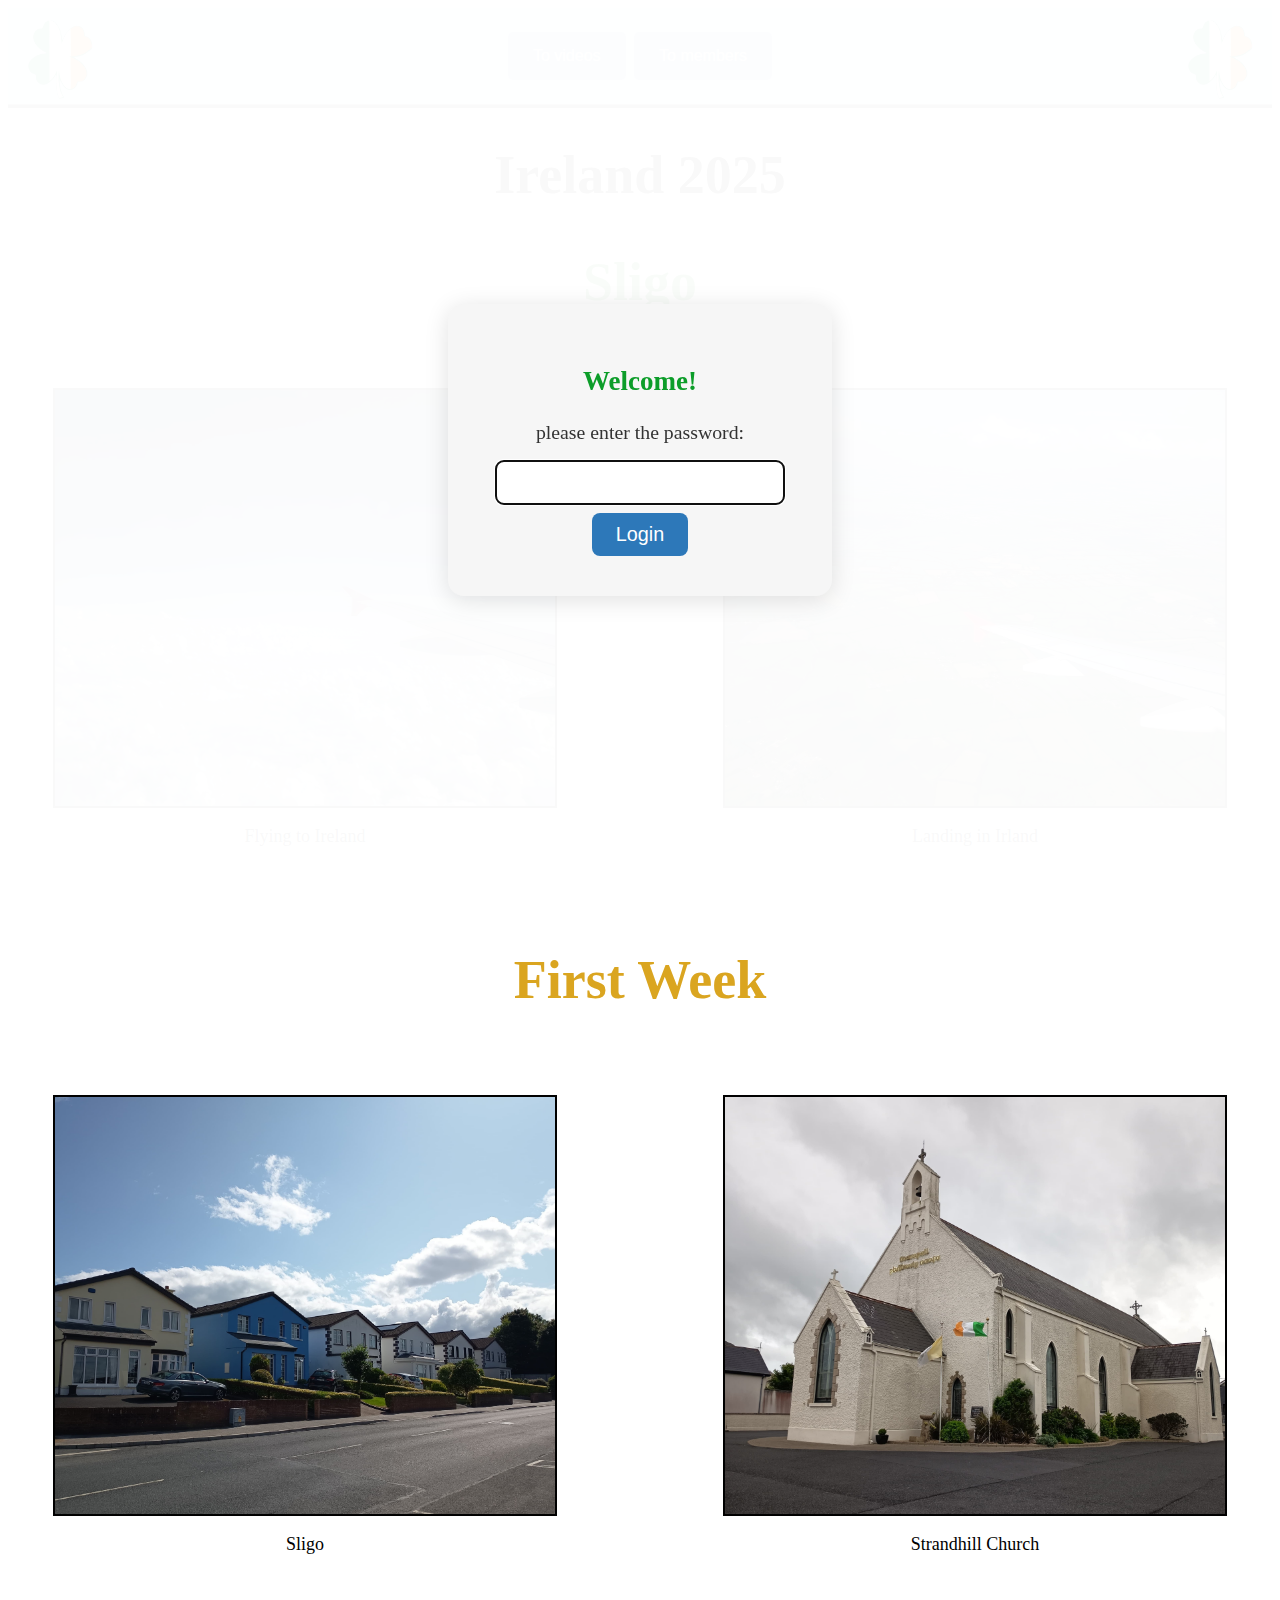
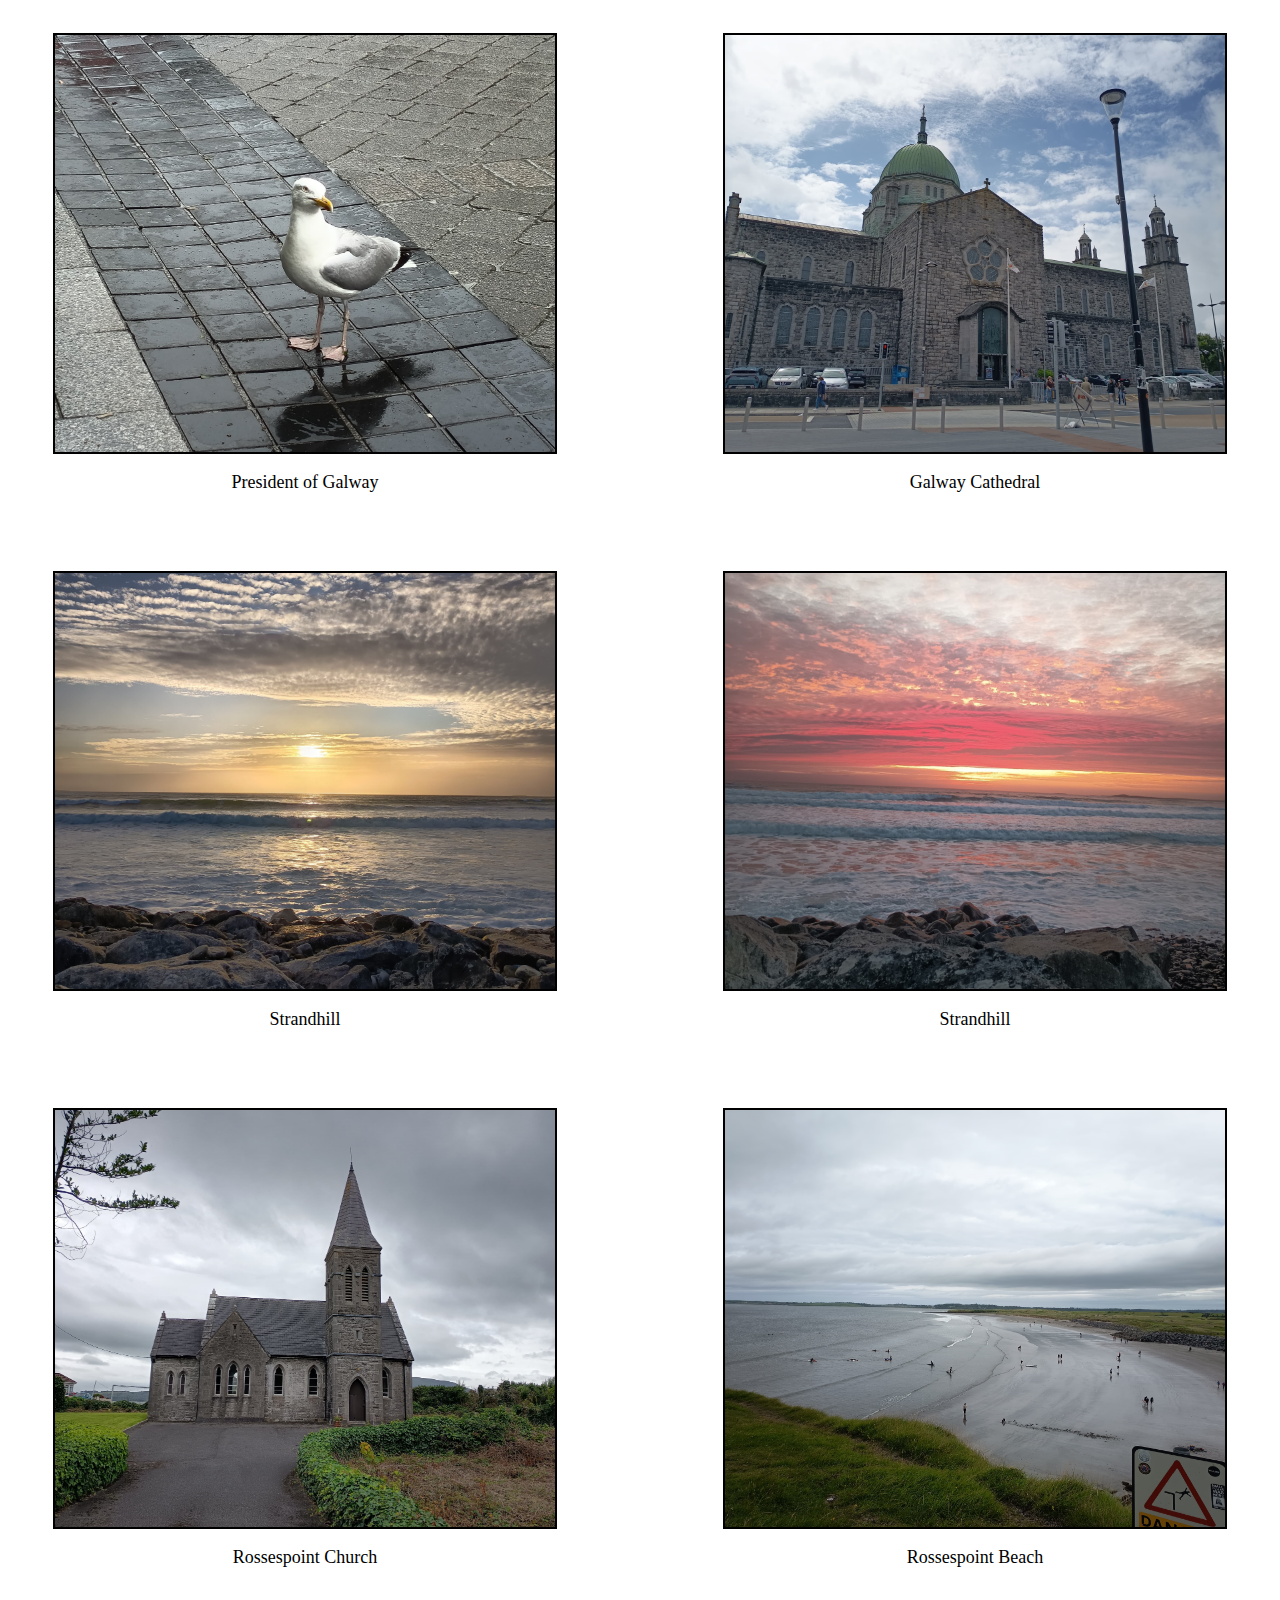
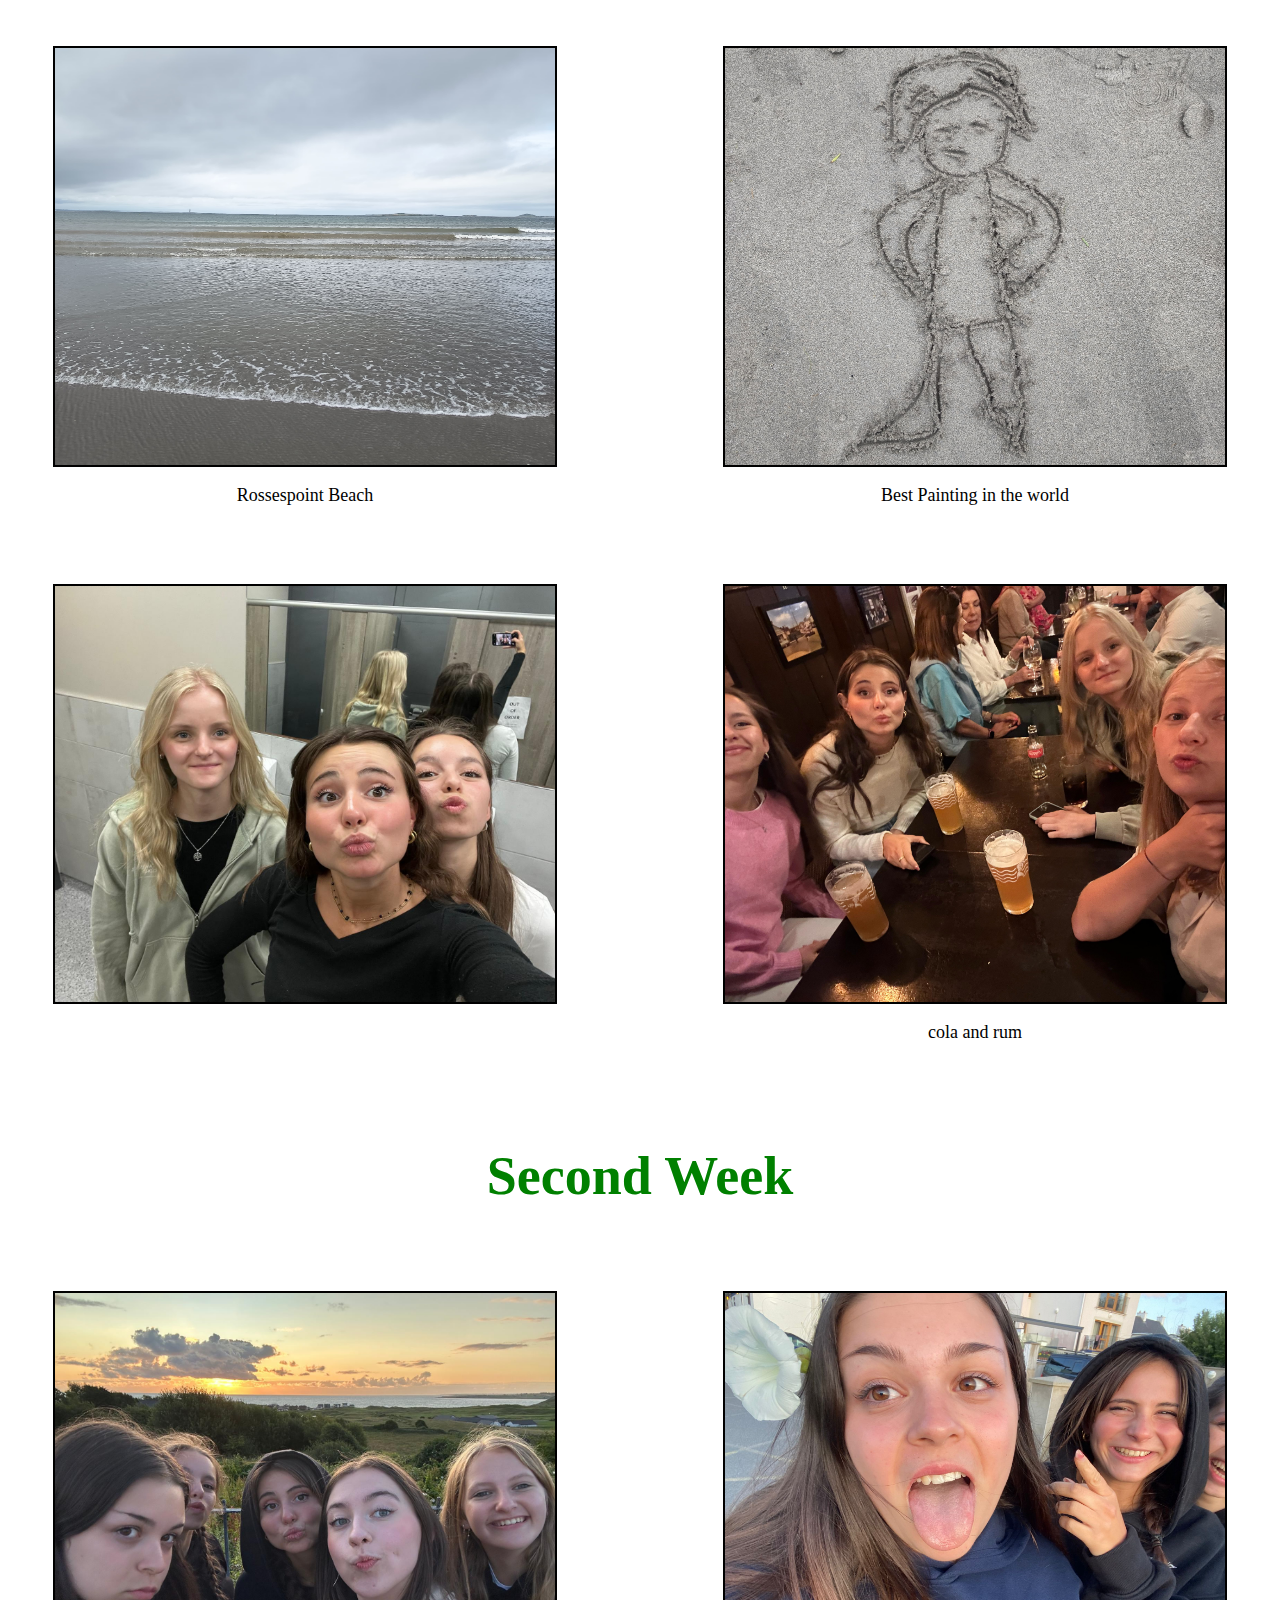
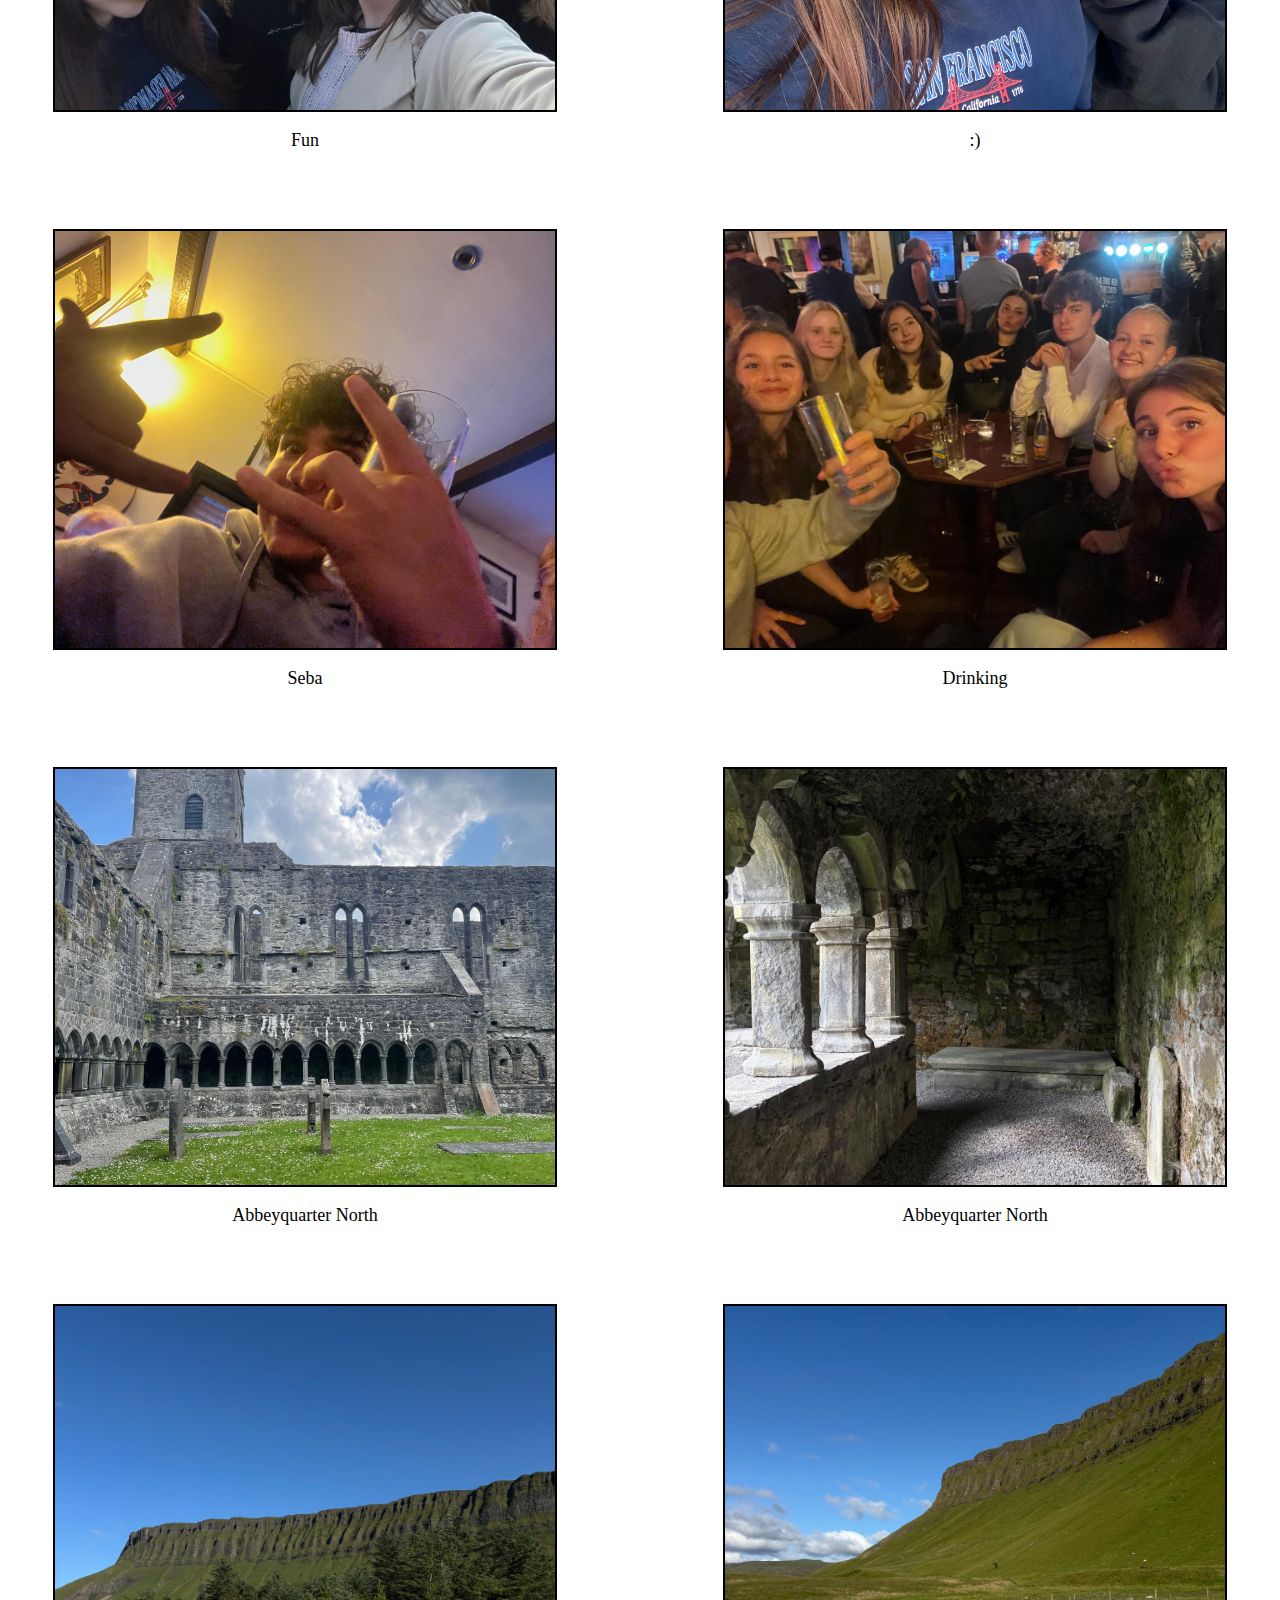
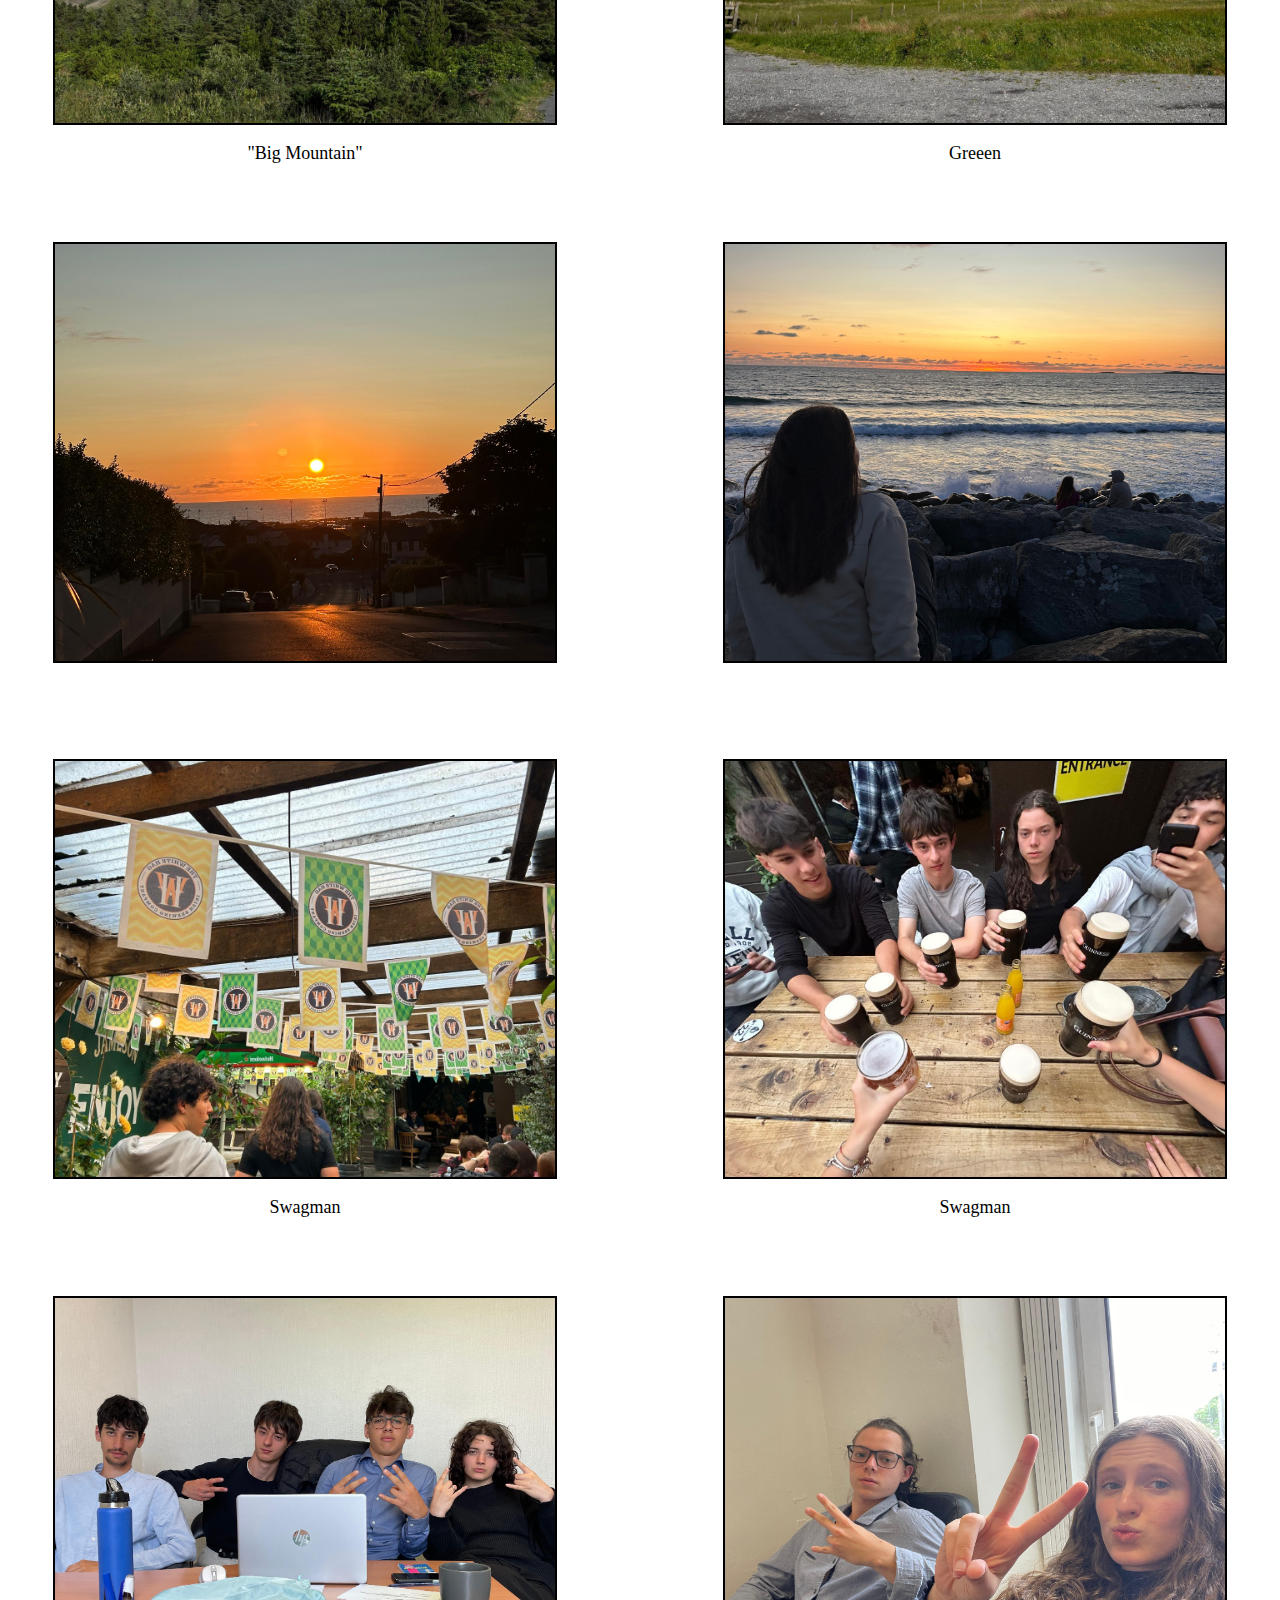
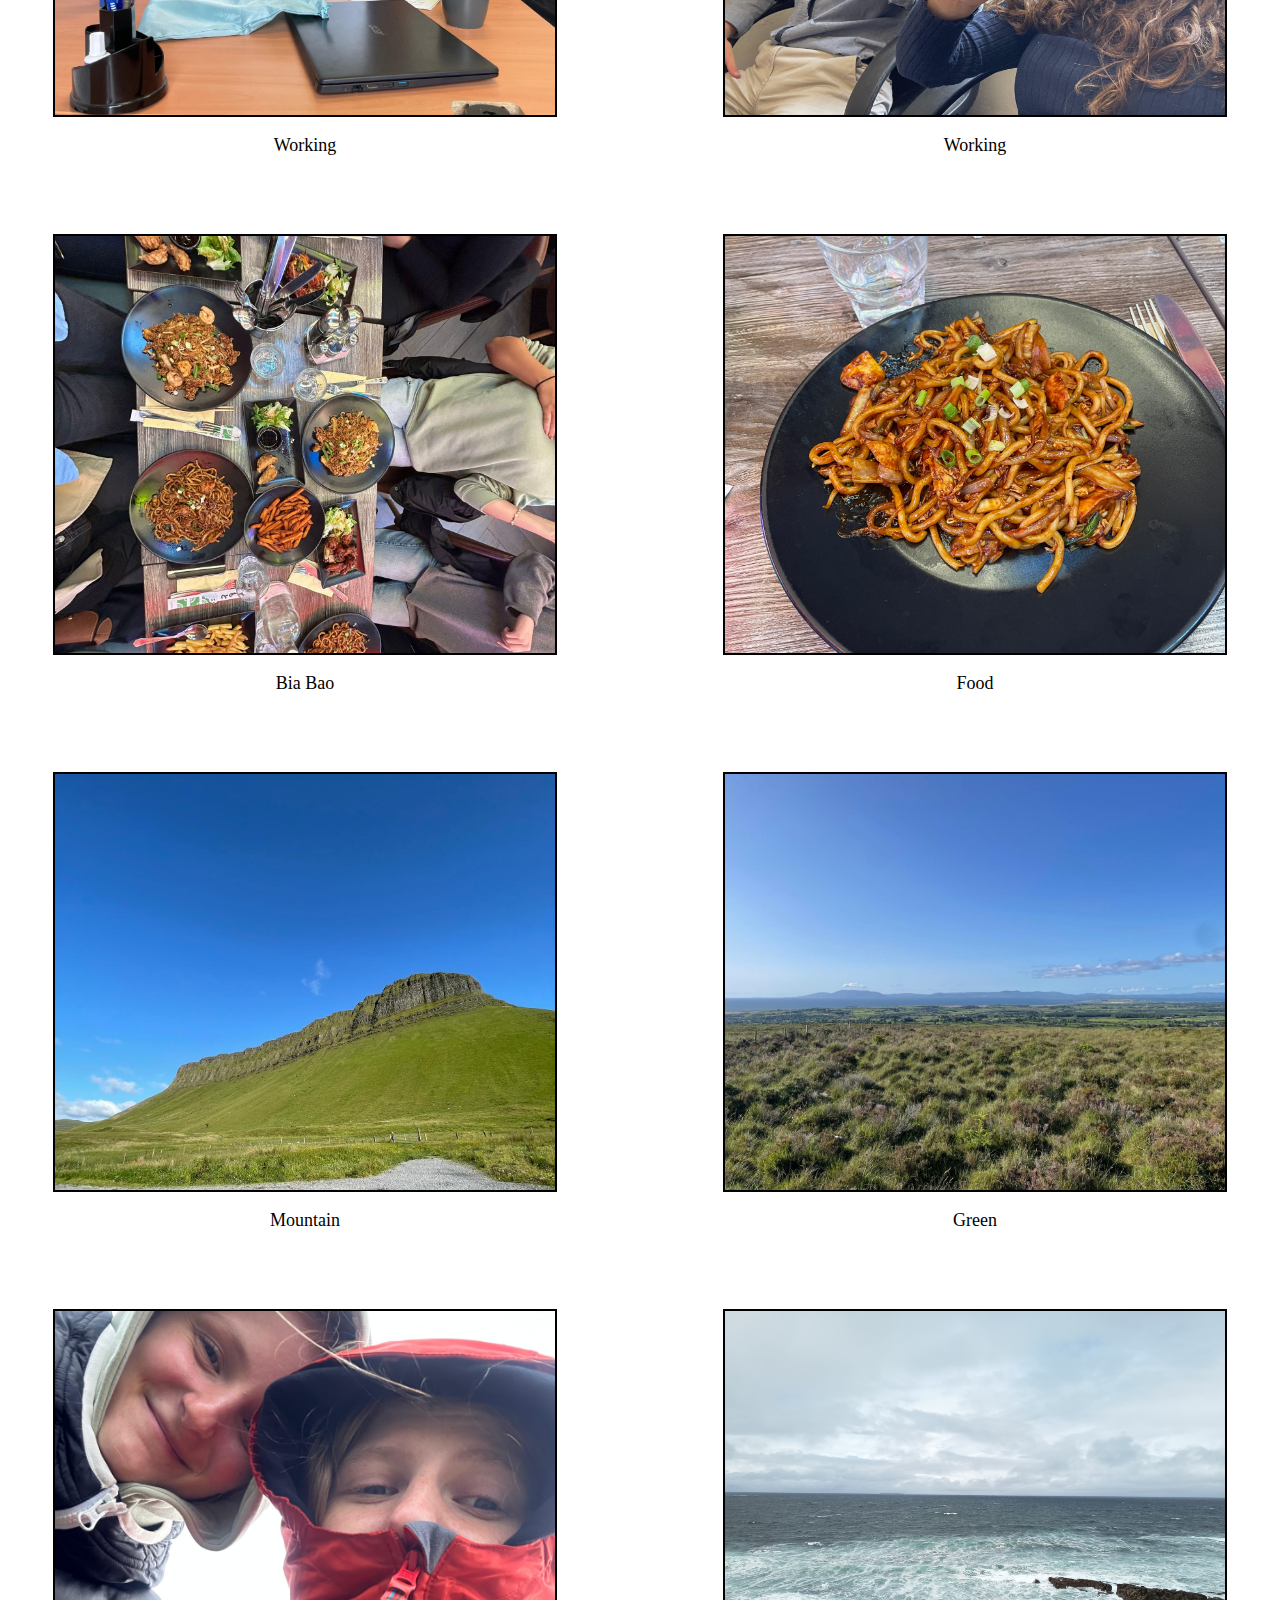
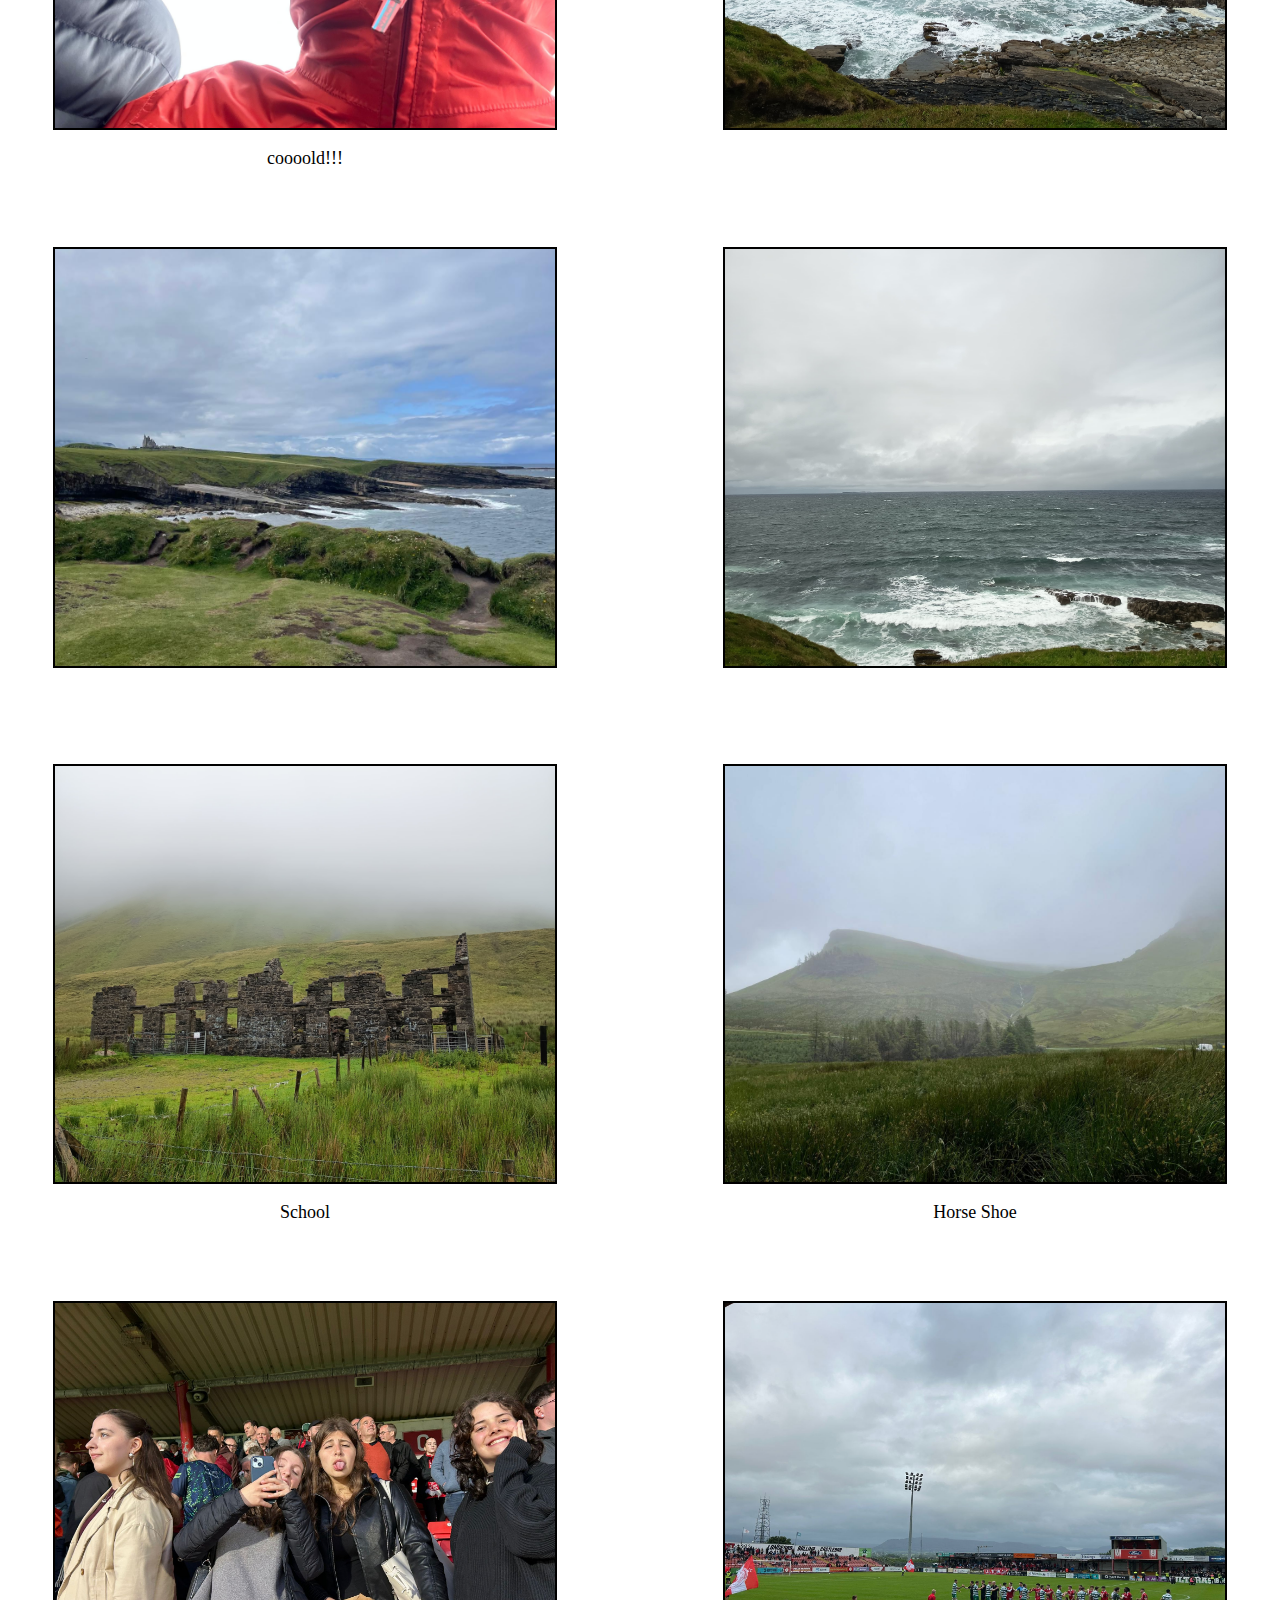
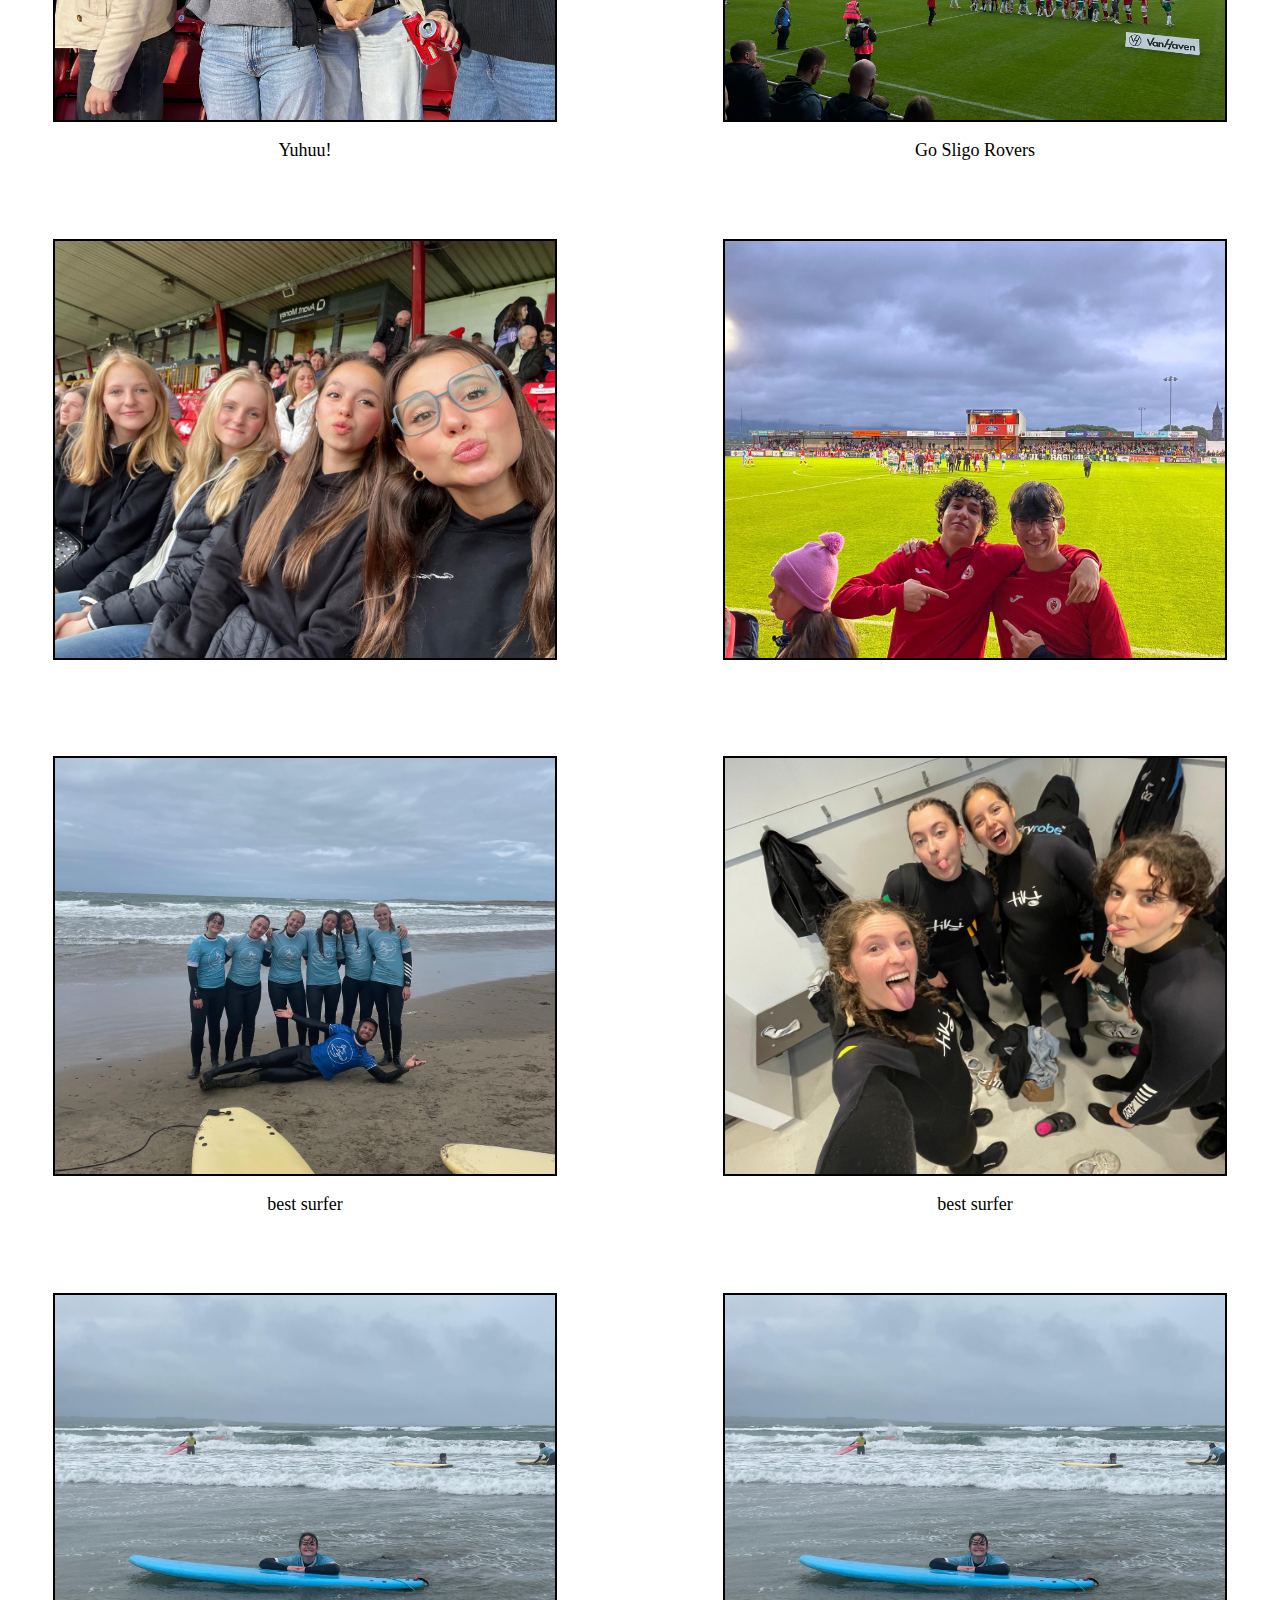
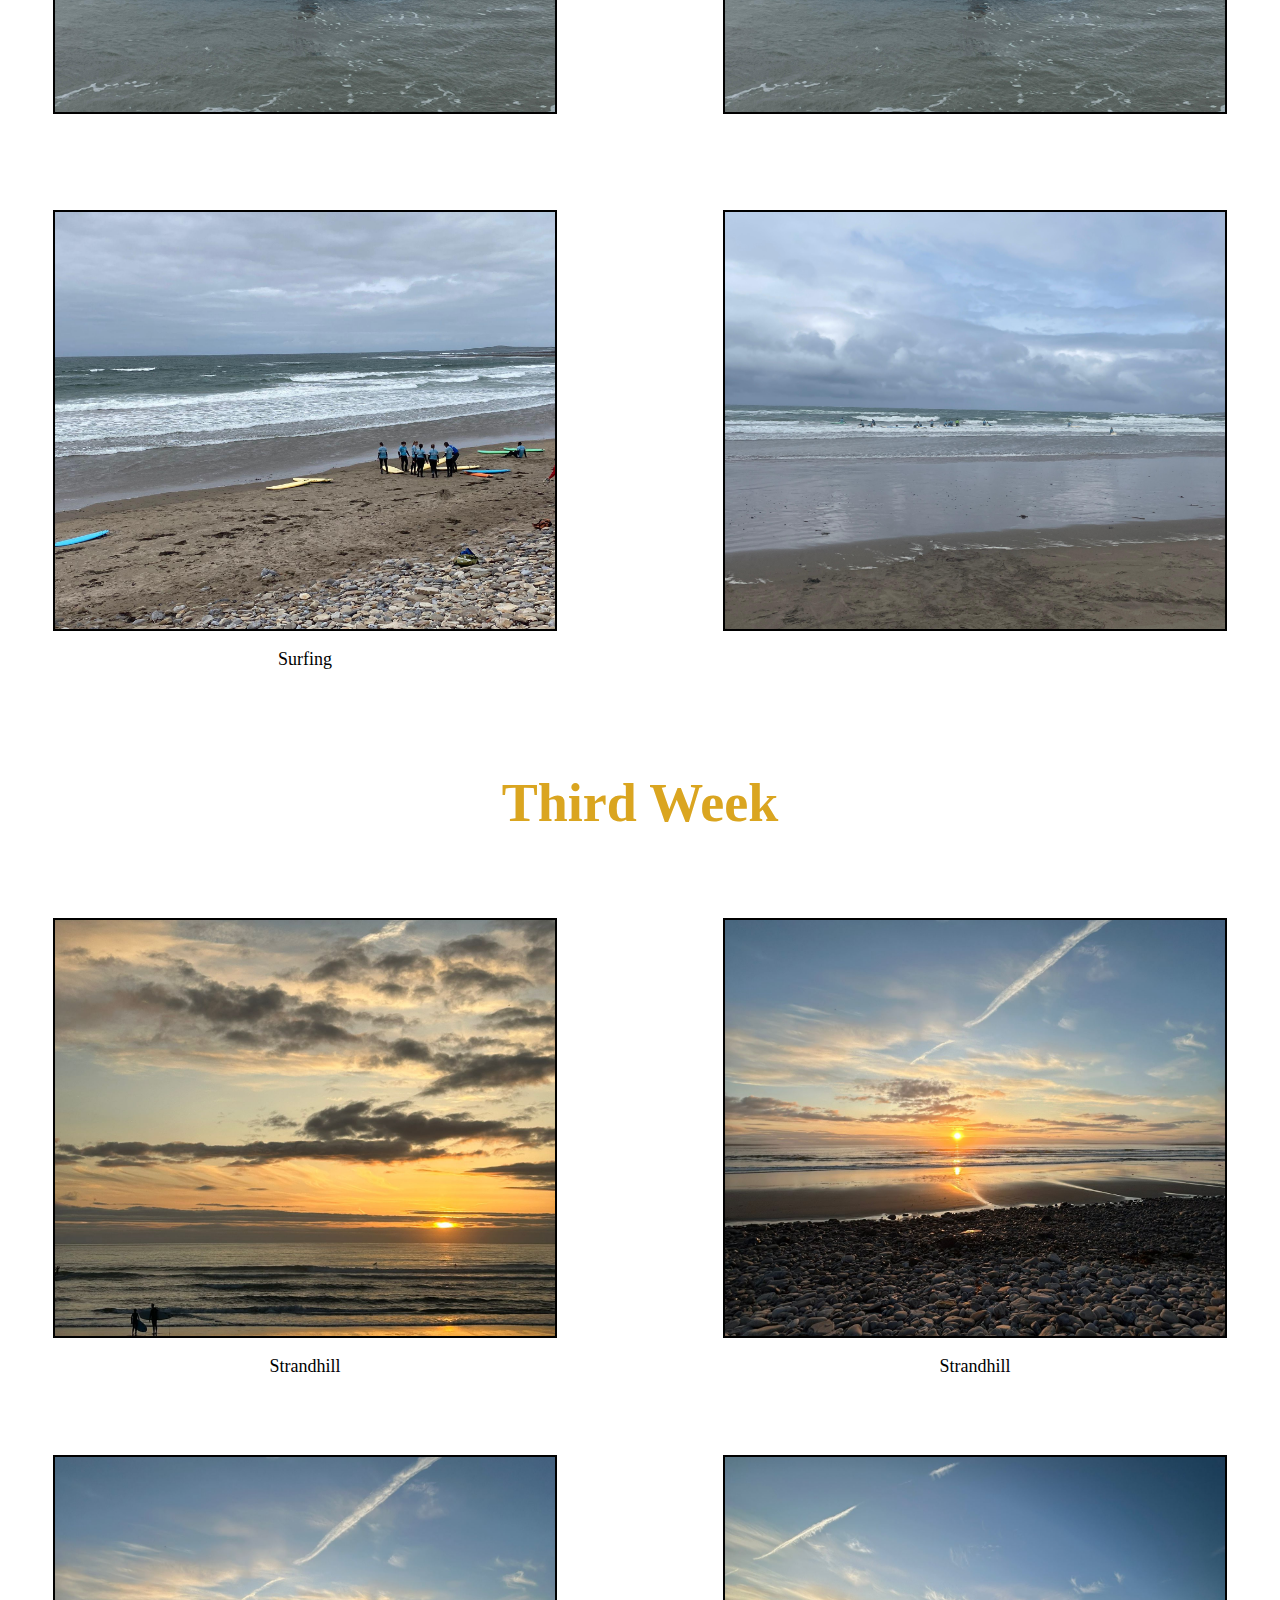
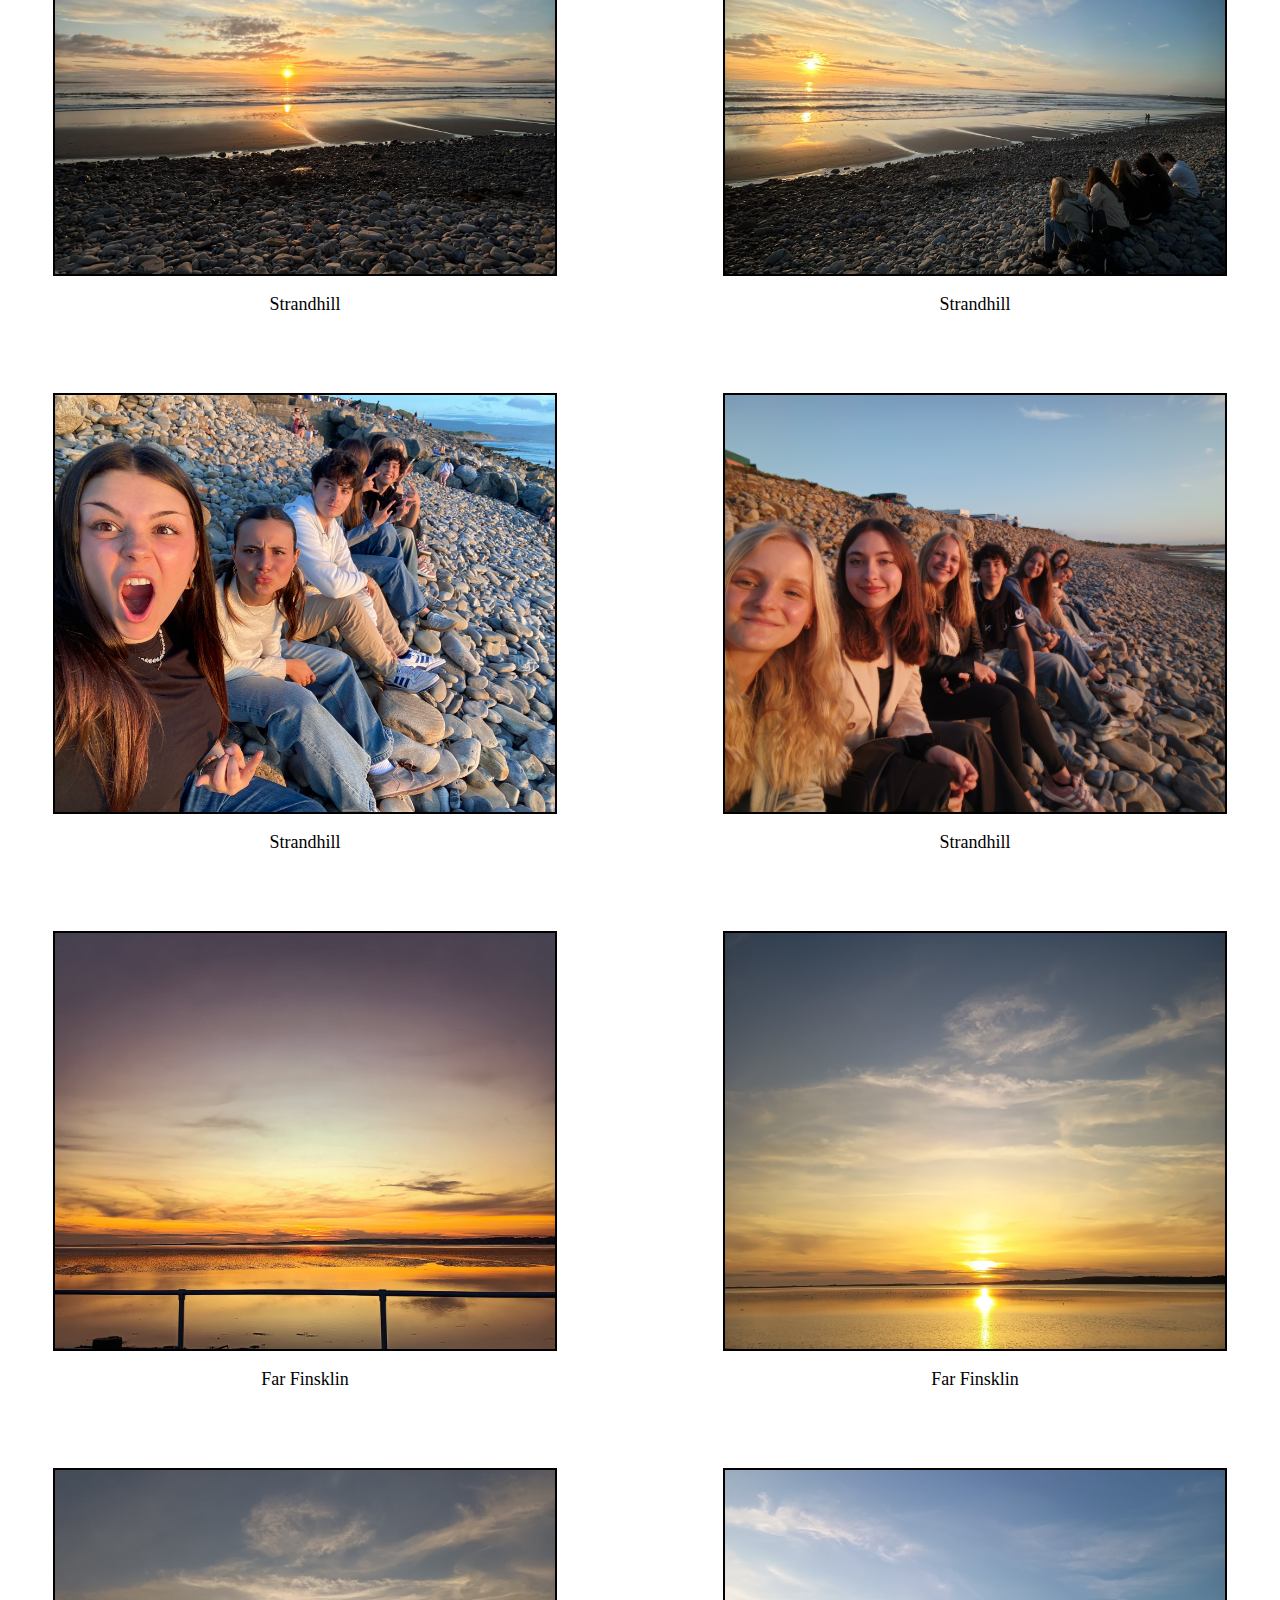
<file: index.html>
<!DOCTYPE html>
<html>


<head>
<meta name="robots" content="noindex, nofollow">




    <link rel="stylesheet" href="style.css">
    <meta charset="UTF-8">
    <meta name="viewport" content="width=device-width, initial-scale=1">
    <link rel="icon" type="image/x-icon" href="images/favicon.ico">
    <title>My Sligo Trip</title>




    <style>




        html {
            font-size: 18px;
            /* Grundgröße für die ganze Seite */
        }

        h1.display-1 {
            font-size: 3.0rem;
        }

        h2.display-2 {
            font-size: 3.0rem;
        }

        h3.display-3 {
            font-size: 3.0rem;
        }

        p {
            font-size: 1.0rem;
        }

        h2 {
            color: forestgreen;
        }

        .text-center {
            text-align: center;
        }

        .display-1,
        .display-2,
        .display-3 {
            display: block;
            text-align: center;
            margin-left: auto;
            margin-right: auto;
        }

        .imageF {
            width: 500px;
            aspect-ratio: 6 / 5;
            object-fit: cover;
            border: 2px solid black;
            display: block;
        }

        .image-container {
            display: flex;
            justify-content: center;
            gap: 150px;
            padding: 30px;
        }

        .image-box {
            display: flex;
            flex-direction: column;
            align-items: center;
            text-align: center;
            flex: 1;
            max-width: 520px;
        }


        .imageleafl {
            width: 80px;
            height: 80px;
            position: absolute;
            top: 20px;
            left: 20px;
        }

        .imageleafr {
            width: 80px;
            height: 80px;
            position: absolute;
            top: 20px;
            right: 20px;
        }


    @media (max-width: 900px) {
    h1.display-1, h2.display-2, h3.display-3 {
        font-size: 2.2rem;
    }
    p {
        font-size: 0.9rem;
    }
    .imageF {
        max-width: 300px;
        width: 100%;
    }
    .image-box {
        max-width: 340px;
    }
    .image-container {
        gap: 15px;
        padding: 10px;
    }
     }


   @media (max-width: 600px) {
    h1.display-1, h2.display-2, h3.display-3 {
        font-size: 1.5rem;
    }
    p {
        font-size: 0.8rem;
    }
    .imageF {
        max-width: 220px;
        width: 100%;
    }
    .image-box {
        max-width: 240px;
    }
    .image-container {
        gap: 15px;
        padding: 5px;
    }
}


    </style>


</head>

<body>

<div id="pw-overlay" style="position:fixed;top:0;left:0;width:100vw;height:100vh;background:rgba(255, 255, 255, 0.975);z-index:9999;display:flex;align-items:center;justify-content:center;">
    <form id="pw-form" style="background:#f6f6f6;border-radius:16px;box-shadow:0 4px 24px rgba(0,0,0,0.12);padding:40px 32px;min-width:320px;text-align:center;">
        <h2 style="margin-bottom:24px;color:#0c9d29;">Welcome!</h2>
        <label for="pw-input" style="font-size:1.1rem;color:#333;">please enter the password:</label><br>
        <input type="password" id="pw-input" style="margin:16px 0 8px 0;padding:10px 16px;font-size:1.1rem;border-radius:8px;border:1px solid #ccc;width:80%;" autofocus />
        <br>
        <button type="submit" style="background:#2d78b9;color:#fff;border:none;padding:10px 24px;border-radius:8px;font-size:1.1rem;cursor:pointer;transition:background 0.2s;">Login</button>
        <p id="pw-error" style="color:#d32f2f;display:none;margin-top:16px;">false password! Please try again.</p>

    </form>
</div>

    <header>
        <button id="VideoButton">To videos</button>
        <button id="MemberButton">To members</button>

    </header>
    <hr>

    <script src="script.js" defer></script>
    <img class="imageleafl" src="images/Bild1.png" alt="leaf" />
    <img class="imageleafr" src="images/Bild1.png" alt="leaf" />

    


    <div class="text-center">
        <h1 class="display-1" style="font-family: 'Times New Roman', Times, serif;">Ireland 2025</h1>
        <h2 class="display-2">Sligo</h2>
    </div>


    <div class="image-container">
        <div class="image-box">
            <img class="imageF" src="images/1W/FlugnIrland_2.jpg" alt="Flug nach Irland" />
            <p> Flying to Ireland</p>
        </div>
        <div class="image-box">
            <img class="imageF" src="images/1W/FlugnIrland_1.jpg" alt="Flug nach Irland 2" />
            <p>Landing in Irland</p>
        </div>
    </div>

    <div class="text-center">
        <h3 style=" color: goldenrod;" class="display-3">First Week</h3>
    </div>

    <div class="image-container">
        <div class="image-box">
            <img class="imageF" src="images/1W/1Whouse.jpg" alt="f4" />
            <p> Sligo</p>
        </div>
        <div class="image-box">
            <img class="imageF" src="images/1W/1Wchurch.jpg" alt=" f3" />
            <p>Strandhill Church</p>
        </div>
    </div>

    <div class="image-container">
        <div class="image-box">
            <img class="imageF" src="images/1W/1Wseagull.jpg" alt="f2" />
            <p> President of Galway</p>
        </div>
        <div class="image-box">
            <img class="imageF" src="images/1W/1Wkath.jpg" alt=" f1" />
            <p>Galway Cathedral</p>
        </div>
    </div>

    <div class="image-container">
        <div class="image-box">
            <img class="imageF" src="images/1W/1Wsun.jpg" alt="f2" />
            <p> Strandhill</p>
        </div>
        <div class="image-box">
            <img class="imageF" src="images/1W/1Wsun2.jpg" alt=" f1" />
            <p>Strandhill</p>
        </div>
    </div>

    <div class="image-container">
        <div class="image-box">
            <img class="imageF" src="images/1W/1WRossespoint.jpg" alt="f2" />
            <p> Rossespoint Church</p>
        </div>
        <div class="image-box">
            <img class="imageF" src="images/1W/1WRossespointbeach.jpg" alt=" f1" />
            <p>Rossespoint Beach</p>
        </div>
    </div>

    <div class="image-container">
        <div class="image-box">
            <img class="imageF" src="images/1W/1WRossespointwater.jpg" alt="f2" />
            <p> Rossespoint Beach</p>
        </div>
        <div class="image-box">
            <img class="imageF" src="images/1W/1WRossesphicks.jpg" alt=" f1" />
            <p> Best Painting in the world</p>
        </div>
    </div>

    <div class="image-container">
        <div class="image-box">
            <img class="imageF" src="images/1W/girlsbild.jpg" alt="f2" />
            <p> </p>
        </div>
        <div class="image-box">
            <img class="imageF" src="images/1W/pupgirls.jpg" alt=" f1" />
            <p> cola and rum</p>
        </div>
    </div>


    <div class="text-center">
        <h3 style=" color: green;" class="display-3">Second Week</h3>
    </div>



    <div class="image-container">
        <div class="image-box">
            <img class="imageF" src="images/2W/2Wgirlsbeach.jpg" alt="f2" />
            <p> Fun</p>
        </div>
        <div class="image-box">
            <img class="imageF" src="images/2W/2Wgirlsbech2.jpg" alt=" f1" />
            <p> :)</p>
        </div>
    </div>


    <div class="image-container">
        <div class="image-box">
            <img class="imageF" src="images/2W/WhatsApp Bild 2025-07-03 um 10.53.26_6f5e3a36.jpg" />
            <p> Seba</p>
        </div>
        <div class="image-box">
            <img class="imageF" src="images/2W/1.jpg" />
            <p> Drinking</p>
        </div>
    </div>


    <div class="image-container">
        <div class="image-box">
            <img class="imageF" src="images/2W/2.jpg" />
            <p> Abbeyquarter North</p>
        </div>
        <div class="image-box">
            <img class="imageF" src="images/2W/3.jpg" />
            <p> Abbeyquarter North</p>
        </div>
    </div>


    <div class="image-container">
        <div class="image-box">
            <img class="imageF" src="images/2W/4.jpg" />
            <p> "Big Mountain"</p>
        </div>
        <div class="image-box">
            <img class="imageF" src="images/2W/5.jpg" />
            <p> Greeen</p>
        </div>
    </div>


    <div class="image-container">
        <div class="image-box">
            <img class="imageF" src="images/2W/6.jpg" alt="Flug nach Irland" />
            <p> </p>
        </div>
        <div class="image-box">
            <img class="imageF" src="images/2W/7.jpg" alt="Flug nach Irland 2" />
            <p></p>
        </div>
    </div>


    <div class="image-container">
        <div class="image-box">
            <img class="imageF" src="images/2W/9.jpg"alt="Flug nach Irland 2" />
            <p> Swagman</p>
        </div>
        <div class="image-box">
            <img class="imageF" src="images/2W/8.jpg" alt="Flug nach Irland 2"/>
            <p> Swagman</p>
        </div>
    </div>

    <div class="image-container">
        <div class="image-box">
            <img class="imageF" src="images/2W/10.jpg" alt="Flug nach Irland 2"/>
            <p> Working</p>
        </div>
        <div class="image-box">
            <img class="imageF" src="images/2W/11.jpg"alt="Flug nach Irland 2" />
            <p> Working</p>
        </div>
    </div>

    <div class="image-container">
        <div class="image-box">
            <img class="imageF" src="images/2W/12.jpg"alt="Flug nach Irland 2" />
            <p> Bia Bao</p>
        </div>
        <div class="image-box">
            <img class="imageF" src="images/2W/13.jpg"alt="Flug nach Irland 2" />
            <p> Food</p>
        </div>
    </div>

    <div class="image-container">
        <div class="image-box">
            <img class="imageF" src="images/2W/mehr/14.jpg" alt="Flug nach Irland 2"/>
            <p> Mountain</p>
        </div>
        <div class="image-box">
            <img class="imageF" src="images/2W/mehr/15.jpg" alt="Flug nach Irland 2"/>
            <p> Green</p>
        </div>

    </div>
    <div class="image-container">
        <div class="image-box">
            <img class="imageF" src="images/2W/mehr/16.jpg"alt="Flug nach Irland 2" />
            <p> coooold!!!</p>
        </div>
        <div class="image-box">
            <img class="imageF" src="images/2W/16.jpg" alt="Flug nach Irland 2"/>
            <p> </p>
        </div>
    </div>

    <div class="image-container">
        <div class="image-box">
            <img class="imageF" src="images/2W/mehr/17.jpg" alt="Flug nach Irland 2"/>
            <p> </p>
        </div>
        <div class="image-box">
            <img class="imageF" src="images/2W/mehr/18.jpg" alt="Flug nach Irland 2"/>
            <p> </p>
        </div>
    </div>


    <div class="image-container">
        <div class="image-box">
            <img class="imageF" src="images/2W/mehr/19.jpg" alt="Flug nach Irland 2"/>
            <p> School </p>
        </div>
        <div class="image-box">
            <img class="imageF" src="images/2W/mehr/20.jpg" alt="Flug nach Irland 2"/>
            <p> Horse Shoe</p>
        </div>
    </div>


    <div class="image-container">
        <div class="image-box">
            <img class="imageF" src="images/2W/mehr/21.jpg" alt="Flug nach Irland 2"/>
            <p> Yuhuu!</p>
        </div>
        <div class="image-box">
            <img class="imageF" src="images/2W/mehr/22.jpg" alt="Flug nach Irland 2"/>
            <p> Go Sligo Rovers</p>
        </div>
    </div>

    <div class="image-container">
        <div class="image-box">
            <img class="imageF" src="images/2W/mehr/23.jpg"alt="Flug nach Irland 2" />
            <p> </p>
        </div>
        <div class="image-box">
            <img class="imageF" src="images/2W/mehr/24.jpg" alt="Flug nach Irland 2"/>
            <p>  </p>
        </div>
    </div>



    <div class="image-container">
        <div class="image-box">
            <img class="imageF" src="images/2W/25.jpg" alt="Flug nach Irland 2"/>
            <p> best surfer</p>
        </div>
        <div class="image-box">
            <img class="imageF" src="images/2W/mehr/26.jpg"alt="Flug nach Irland 2" />
            <p> best surfer</p>
        </div>
    </div>

    <div class="image-container">
        <div class="image-box">
            <img class="imageF" src="images/2W/26.jpg" alt="Flug nach Irland 2"/>
            <p> </p>
        </div>
        <div class="image-box">
            <img class="imageF" src="images/2W/26.jpg" alt="Flug nach Irland 2"/>
            <p> </p>
        </div>
    </div>


    <div class="image-container">
        <div class="image-box">
            <img class="imageF" src="images/2W/28.jpg" alt="Flug nach Irland 2"/>
            <p> Surfing</p>
        </div>
        <div class="image-box">
            <img class="imageF" src="images/2W/29.jpg" alt="Flug nach Irland 2"/>
            <p> </p>
        </div>
    </div>

    <div class="text-center">
        <h3 style=" color: goldenrod;" class="display-3">Third Week</h3>
    </div>

   <div class="image-container">
        <div class="image-box">
            <img class="imageF" src= "images/3W/WhatsApp Bild 2025-07-09 um 23.05.17_f384cff7.jpg" alt="f2" />
            <p> Strandhill</p>
        </div>
        <div class="image-box">
            <img class="imageF" src= "images/3W/WhatsApp Bild 2025-07-09 um 23.05.35_308a8017.jpg" alt="f2" />
            <p> Strandhill</p>
        </div>
    </div>


   <div class="image-container">
        <div class="image-box">
            <img class="imageF" src= "images/3W/WhatsApp Bild 2025-07-09 um 23.05.35_308a8017.jpg" alt="f2" />
            <p> Strandhill</p>
        </div>
        <div class="image-box">
            <img class="imageF" src= "images/3W/WhatsApp Bild 2025-07-09 um 23.05.59_586e0ebf.jpg" alt="f2" />
            <p> Strandhill</p>
        </div>
    </div>




   <div class="image-container">
        <div class="image-box">
            <img class="imageF" src= "images/3W/WhatsApp Bild 2025-07-09 um 23.16.09_76f762ee.jpg" alt="f2" />
            <p> Strandhill</p>
        </div>
        <div class="image-box">
            <img class="imageF" src= "images/3W/WhatsApp Bild 2025-07-09 um 21.46.21_78b9dcbc.jpg" alt="f2" />
            <p> Strandhill</p>
        </div>
    </div>

 <div class="image-container">
        <div class="image-box">
            <img class="imageF" src= "images/3W/IMG-20250711-WA0009.jpg" alt="f2" />
            <p> Far Finsklin</p>
        </div>
        <div class="image-box">
            <img class="imageF" src= "images/3W/IMG-20250711-WA0021.jpg" alt="f2" />
            <p> Far Finsklin</p>
        </div>

    </div>
 <div class="image-container">
        <div class="image-box">
            <img class="imageF" src= "images/3W/IMG-20250711-WA0020.jpg" alt="f2" />
            <p> Far Finsklin</p>
        </div>
        <div class="image-box">
            <img class="imageF" src= "images/3W/IMG-20250711-WA0019.jpg" alt="f2" />
            <p> Far Finsklin</p>
        </div>
    </div>

 <div class="image-container">
        <div class="image-box">
            <img class="imageF" src= "images/3W/IMG-20250714-WA0010.jpg" alt="f2" />
            <p> Queen Maebh's Cairn</p>
        </div>
        <div class="image-box">
            <img class="imageF" src= "images/3W/IMG-20250714-WA0009.jpg" alt="f2" />
            <p> Queen Maebh's Cairn</p>
        </div>
    </div>

<div class="image-container">
        <div class="image-box">
            <img class="imageF" src= "images/3W/IMG-20250714-WA0006.jpg" alt="f2" />
            <p> Queen Maebh's Cairn</p>
        </div>
        <div class="image-box">
            <img class="imageF" src= "images/3W/IMG-20250714-WA0005.jpg" alt="f2" />
            <p> Queen Maebh's Cairn</p>
        </div>
    </div>
    <div class="image-container">
        <div class="image-box">
            <img class="imageF" src= "images/3W/IMG-20250714-WA0011.jpg" alt="f2" />
            <p> Queen Maebh's Cairn</p>
        </div>
        <div class="image-box">
            <img class="imageF" src= "images/3W/IMG-20250712-WA0006.jpg" alt="f2" />
            <p> Queen Maebh's Cairn</p>
        </div>
    </div>


    <div class="image-container">
        <div class="image-box">
            <img class="imageF" src= "images/3W/WhatsApp Bild 2025-07-14 um 13.28.21_29feece6.jpg" alt="f2" />
    
            <p> Downpatrick Head</p>
        </div>
        <div class="image-box">
            <img class="imageF" src= "images/3W/IMG-20250714-WA0004.jpg" alt="f2" />
            <p> Downpatrick Head</p>
        </div>
    </div>


<div class="image-container">
        <div class="image-box">
            <img class="imageF" src= "images/3W/IMG-20250714-WA0002.jpg" alt="f2" />
    
            <p> Strandhill</p>
        </div>
        <div class="image-box">
            <img class="imageF" src= "images/3W/WhatsApp Bild 2025-07-14 um 14.04.03_beb1bc46.jpg" alt="f2" />
            <p> Strandhill</p>
        </div>
    </div>

<div class="text-center">
        <h3 style=" color: green;" class="display-3">Fourth Week</h3>
</div>

 


<div class="image-container">
        <div class="image-box">
            <img class="imageF" src= "images/4W/IMG-20250717-WA0008.jpg" alt="f2" />
    
            <p> The Model</p>
        </div>
        <div class="image-box">
            <img class="imageF" src= "images/4W/IMG-20250717-WA0009.jpg" alt="f2" />
            <p> The Model</p>
        </div>
    </div>



<div class="image-container">
        <div class="image-box">
            <img class="imageF" src= "images/4W/IMG-20250717-WA0010.jpg" alt="f2" />
    
            <p> Rossespoint</p>
        </div>
        <div class="image-box">
            <img class="imageF" src= "images/4W/IMG-20250717-WA0011.jpg" alt="f2" />
            <p> Rossespoint</p>
        </div>
    </div>


<div class="image-container">
        <div class="image-box">
            <img class="imageF" src= "images/4W/IMG-20250717-WA0015.jpg" alt="f2" />
    
            <p>Queen Maebh's Cairn</p>
        </div>
        <div class="image-box">
            <img class="imageF" src= "images/4W/IMG-20250717-WA0014.jpg" alt="f2" />
            <p>Queen Maebh's Cairn</p>
        </div>
    </div>


<div class="image-container">
        <div class="image-box">
            <img class="imageF" src= "images/4W/IMG-20250717-WA0013.jpg" alt="f2" />
    
            <p> </p>
        </div>
        <div class="image-box">
            <img class="imageF" src= "images/4W/IMG-20250717-WA0012.jpg" alt="f2" />
            <p> </p>
        </div>
    </div>





















<script>
document.addEventListener("DOMContentLoaded", function() {
    const HASHED_PW = "68772d2184abcd13e8644060375aaed6f83234871270d614f00d8b3a9d260768"; 
    const STORAGE_KEY = "sligo_pw_ok";
    const overlay = document.getElementById("pw-overlay");
    const form = document.getElementById("pw-form");
    const input = document.getElementById("pw-input");
    const error = document.getElementById("pw-error");

    if (sessionStorage.getItem(STORAGE_KEY) === "1") {
        overlay.remove();
        sessionStorage.setItem(STORAGE_KEY, "1");
        setupButtons(); // falls nötig
    }

    form.addEventListener("submit", async function(e) {
        e.preventDefault(); // Verhindert das Neuladen der Seite
        const pw = input.value;
        const hashed = await hashPassword(pw);

        console.log("Eingegeben:", pw);
        console.log("Berechneter Hash:", hashed);
        console.log("Gespeicherter Hash:", HASHED_PW);

        if (hashed === HASHED_PW) {
            overlay.remove();
            sessionStorage.setItem(STORAGE_KEY, "1");
        } else {
            error.style.display = "block";
            input.value = "";
            input.focus();
        }
    });

    input.addEventListener("input", function() {
        error.style.display = "none";//fffghgfhjk
    });

    async function hashPassword(pw) {
        const data = new TextEncoder().encode(pw);
        const hashBuffer = await crypto.subtle.digest("SHA-256", data);
        const hashArray = Array.from(new Uint8Array(hashBuffer));
        return hashArray.map(b => b.toString(16).padStart(2, "0")).join("");
    }
});

</script>




























</body>



</html>
</file>
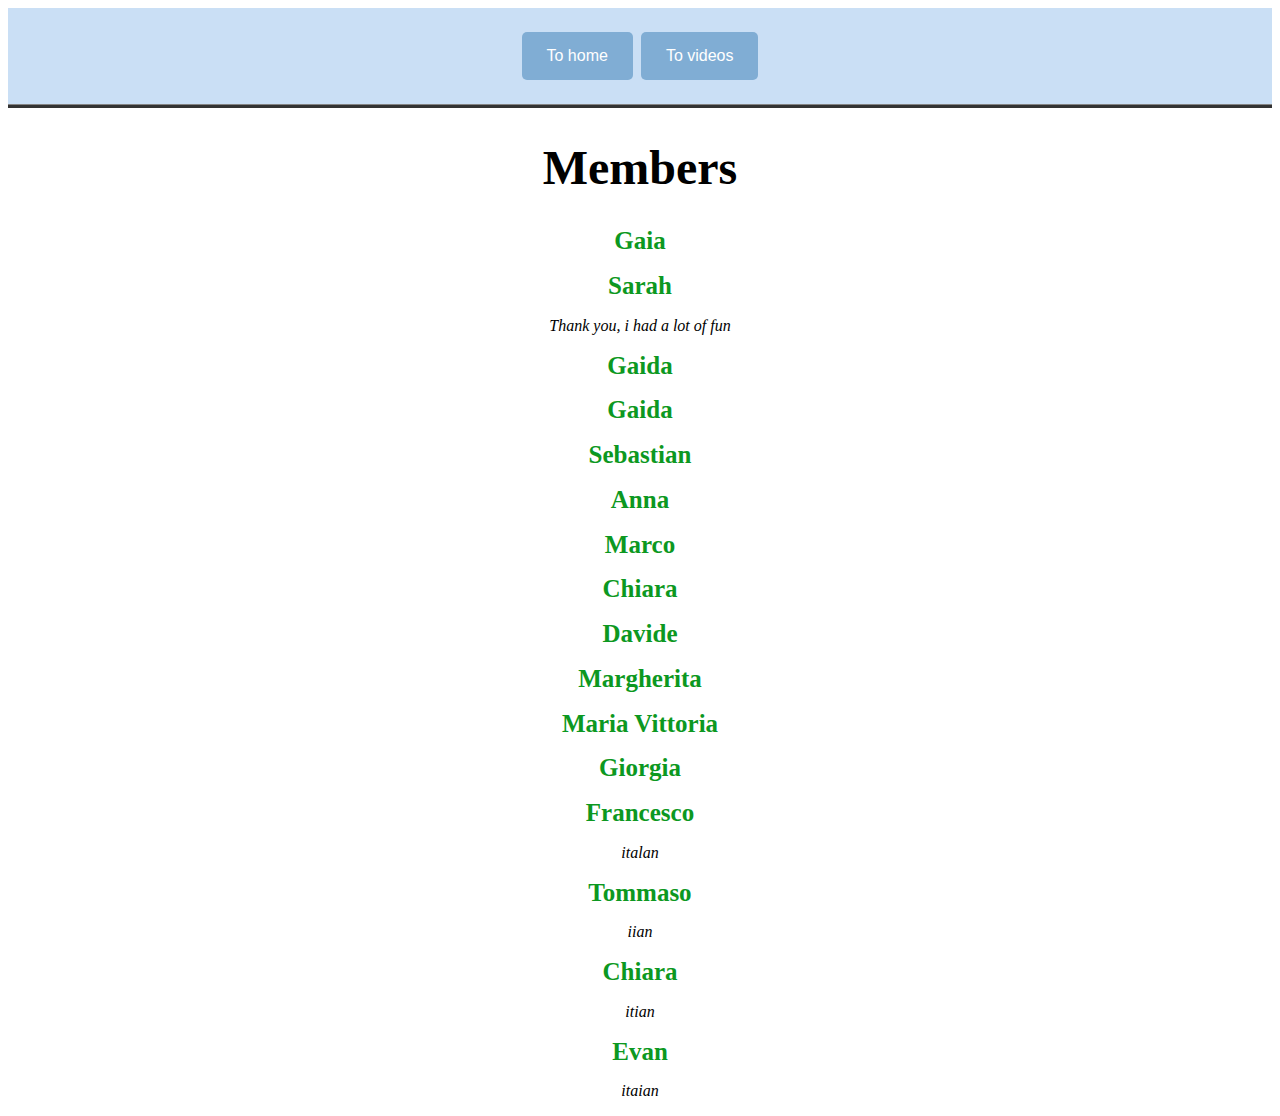
<file: member.html>
<!DOCTYPE html>
<html>

<head>
  <link rel="stylesheet" href="style.css">
  <meta charset="UTF-8">
  <meta name="viewport" content="width=device-width, initial-scale=1">
  <link rel="icon" type="image/x-icon" href="images/favicon.ico">
  <title>My Sligo Trip</title>

  <style>
    .text-center {
      text-align: center;
    }

    h1.display-1 {
      font-size: 3.0rem;
      color: black;
    }


    .names {
      font-family: 'Times New Roman', Times, serif;
      text-align: center;
      margin-top: 10px;

    }

  </style>

</head>



<body>
  <header>
    <button id="ToHomeButton">To home</button>
    <button id="ToVideoButton">To videos</button>


  </header>
  <hr>

  <div class="text-center">
    <h1 class="display-1" style="font-family: 'Times New Roman', Times, serif;">Members</h1>
  </div>


  <div class="names">
  <h1 style="font-size:25px; color:rgb(12, 152, 33);"> Gaia</h1>
  <p><i></i></p>
  <h1 style="font-size:25px; color:rgb(12, 152, 33);"> Sarah</h1>
  <p><i>Thank you, i had a lot of fun</i></p>
  <h1 style="font-size:25px; color:rgb(12, 152, 33);"> Gaida</h1>
  <p><i></i></p>
  <h1 style="font-size:25px; color:rgb(12, 152, 33);"> Gaida</h1>
  <p><i></i></p>
  <h1 style="font-size:25px; color:rgb(12, 152, 33);"> Sebastian</h1>
  <p><i></i></p>
  <h1 style="font-size:25px; color:rgb(12, 152, 33);"> Anna</h1>
  <p><i></i></p>
  <h1 style="font-size:25px; color:rgb(12, 152, 33);"> Marco</h1>
  <p><i></i></p>
  <h1 style="font-size:25px; color:rgb(12, 152, 33);"> Chiara</h1>
  <p><i></i></p>
  <h1 style="font-size:25px; color:rgb(12, 152, 33);"> Davide</h1>
  <p><i></i></p>
  <h1 style="font-size:25px; color:rgb(12, 152, 33);"> Margherita</h1>
  <p><i></i></p>
  <h1 style="font-size:25px; color:rgb(12, 152, 33);"> Maria Vittoria</h1>
  <p><i></i></p>
  <h1 style="font-size:25px; color:rgb(12, 152, 33);"> Giorgia</h1>
  <p><i></i></p>
  <h1 style="font-size:25px; color:rgb(12, 152, 33);"> Francesco</h1>
  <p><i>italan</i></p>
  <h1 style="font-size:25px; color:rgb(12, 152, 33);"> Tommaso</h1>
  <p><i>iian</i></p>
  <h1 style="font-size:25px; color:rgb(12, 152, 33);"> Chiara</h1>
  <p><i>itian</i></p>
  <h1 style="font-size:25px; color:rgb(12, 152, 33);"> Evan</h1>
  <p><i>itaian</i></p>

  </div>

































</body>
<script src="script.js"></script>

</html>
</file>
<file: style.css>
header {
    background-color: rgba(47, 132, 218, 0.42);
    opacity: 0.6;
    padding: 20px 0;
    text-align: center;
    border-bottom: 1px solid #333;
    /* Trennlinie */
}

header button {
    margin: 0 10px;
}

hr {
    margin: 0;
    border: none;
    border-top: 3px solid #333;
}

#VideoButton {
    background-color: #2d78b9;
    /* Green */
    border: none;
    color: white;
    padding: 15px 25px;
    text-align: center;
    text-decoration: none;
    display: inline-block;
    font-size: 16px;
    margin: 4px 2px;
    cursor: pointer;
    border-radius: 5px;
}

#MemberButton {
    background-color: #2d78b9;
    /* Green */
    border: none;
    color: white;
    padding: 15px 25px;
    text-align: center;
    text-decoration: none;
    display: inline-block;
    font-size: 16px;
    margin: 4px 2px;
    cursor: pointer;
    border-radius: 5px;
}


#ToMemberButton {
    background-color: #2d78b9;
    /* Green */
    border: none;
    color: white;
    padding: 15px 25px;
    text-align: center;
    text-decoration: none;
    display: inline-block;
    font-size: 16px;
    margin: 4px 2px;
    cursor: pointer;
    border-radius: 5px;
}

#ToVideoButton {
    background-color: #2d78b9;
    /* Green */
    border: none;
    color: white;
    padding: 15px 25px;
    text-align: center;
    text-decoration: none;
    display: inline-block;
    font-size: 16px;
    margin: 4px 2px;
    cursor: pointer;
    border-radius: 5px;
}

#ToHomeButton {
    background-color: #2d78b9;
    /* Green */
    border: none;
    color: white;
    padding: 15px 25px;
    text-align: center;
    text-decoration: none;
    display: inline-block;
    font-size: 16px;
    margin: 4px 2px;
    cursor: pointer;
    border-radius: 5px;
}

.video-grid {
    display: grid;
    grid-template-columns: repeat(3, 1fr);
    gap: 15px;
    padding: 30px 25px 30px 25px;
    /* Abstand oben, seitlich und unten */
    justify-items: center;
}

.video-grid video {
    width: 100%;
    max-width: 400px;
    border-radius: 10px;
    box-shadow: 0 2px 8px rgba(0, 0, 0, 0.08);
}
</file>
